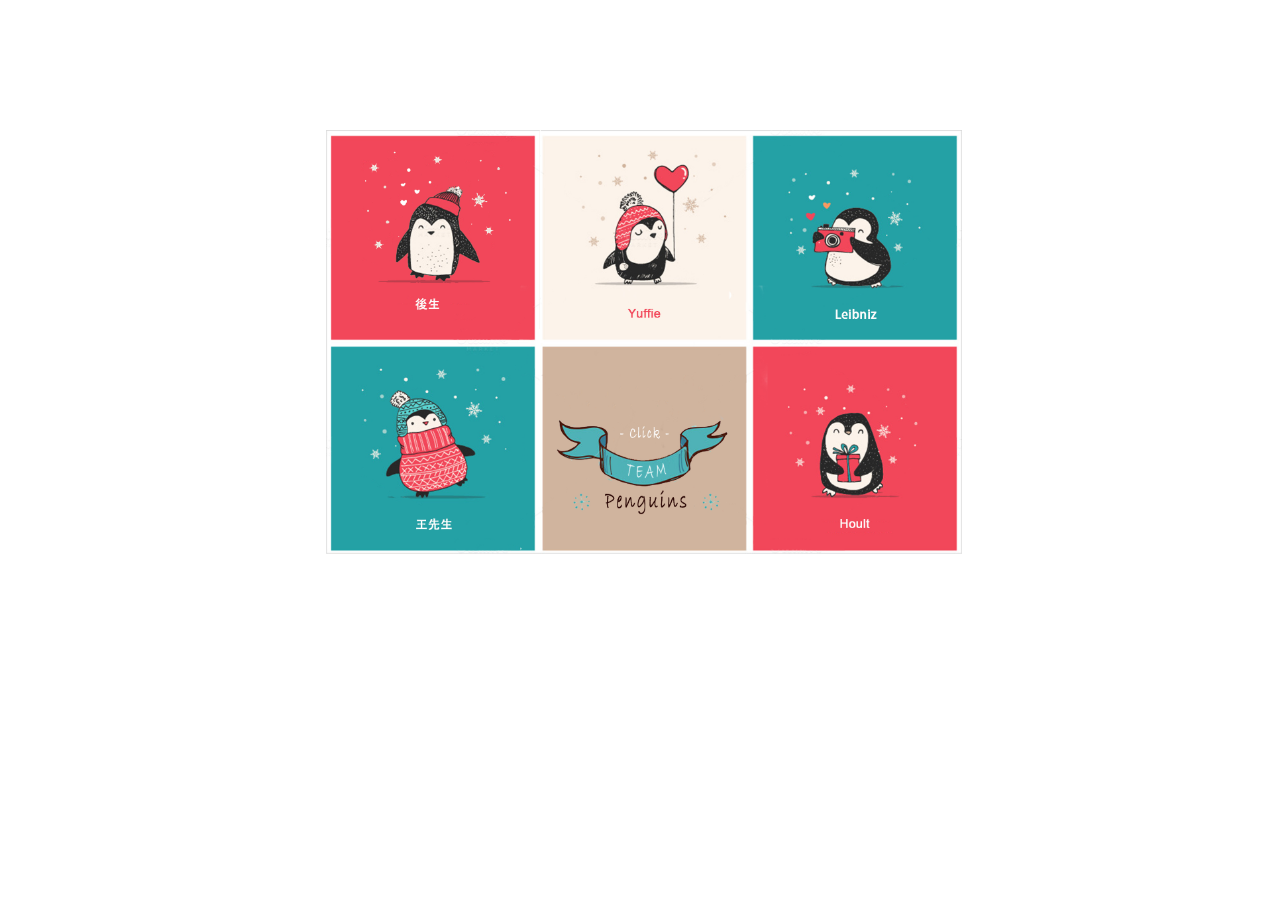
<file: index.html>
<!DOCTYPE html>
<html lang="en">
<head>
    <meta charset="UTF-8">
    <title>首页</title>
    <style>
        img{
            width:50%;
            margin:auto;
            display:block;

        }
        div{
            height:50%;
            position:absolute;
            top:50%;
            margin:-25% 0 0 0;
        }


    </style>
</head>
<body>

    <div class="index">
        <a  href="Team_info.html">
            <img  src="img/home_page.jpg"/>
        </a>
    </div>




</body>
</html>
</file>
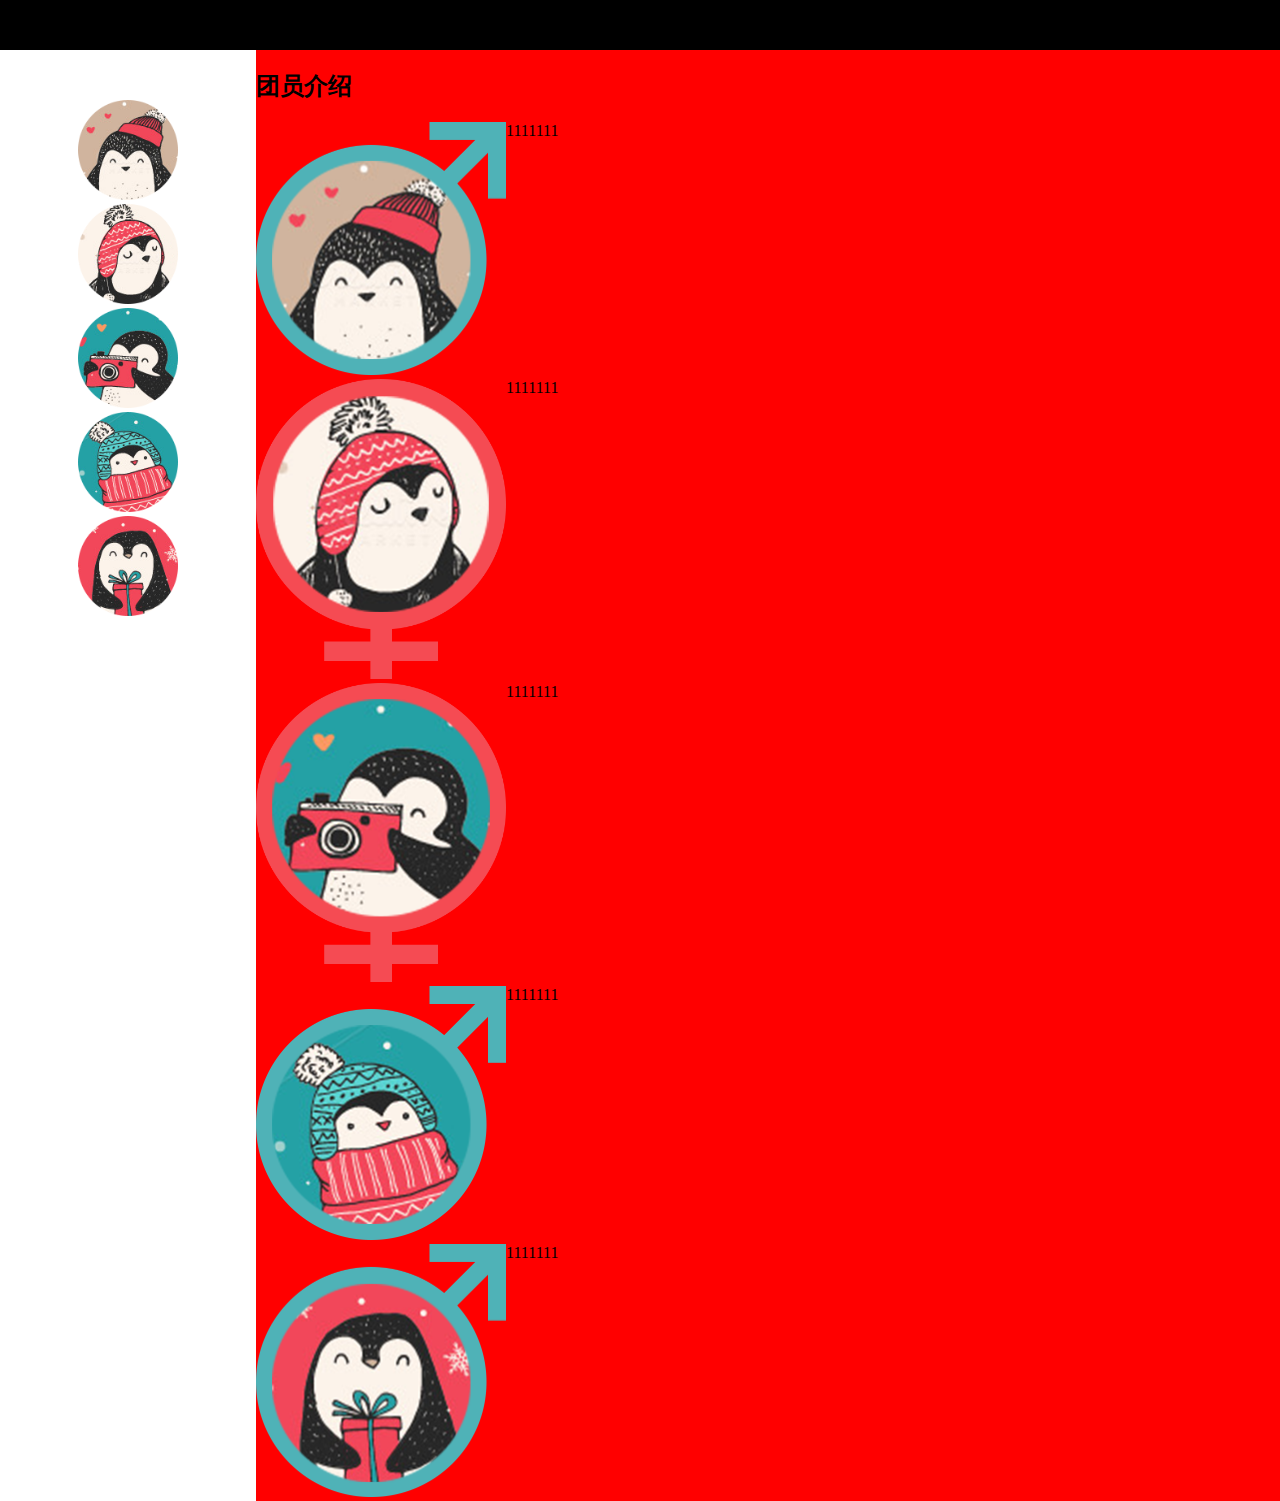
<file: Team_info.html>
<!DOCTYPE html>
<html lang="en">
<head>
    <meta charset="UTF-8">
    <title>Title</title>
    <link charset="utf-8" rel="stylesheet" href="css/yangshi.css">
</head>
<body>
    <div class="top">

    </div>
    <div class="left">
        <div class="left_0">
        </div>
        <div class="left_1">
            <a href="#hp_1" style="text-align: center">
                <img class="housheng" width= 100px  src="img/housheng.png" title="後生">
            </a>
        </div>
        <div class="left_2">
            <a href="#hp_2">
                <img class="yuffie" width= 100px  src="img/yuffie.png" title="Yuffie">
            </a>
        </div>
        <div class="left_3">
            <a href="#hp_3">
                <img class="leibniz" width= 100px  src="img/leibniz.png" title="Leibniz">
            </a>
        </div>
        <div class="left_4">
            <a href="#hp_4">
                <img class="Mr_wang" width= 100px  src="img/Mr_wang.png" title="王先生">
            </a>
        </div>
        <div class="left_5">
            <a href="#hp_5">
                <img class="Hoult" width= 100px  src="img/Hoult.png"title="Hoult">
            </a>
        </div>
    </div>
    <div class="right">
        <h2>团员介绍</h2>
        <div class="hp_1" id="hp_1">
            <div class="hp_1_1" >
                <img width="250px" src="img/housheng_hp.png">
            </div>
            <div class="hp_1_2" >
                <p>1111111</p>
            </div>
        </div>
        <h3></h3>
        <div class="hp_2" id="hp_2">
            <div class="hp_2_1">
                <img width="250px" src="img/yuffie_hp.png">
            </div>
            <div class="hp_2_2" >
                <p>1111111</p>
            </div>
        </div>
        <div class="hp_3" id="hp_3">
            <div class="hp_3_1">
                <img width="250px" src="img/leibniz_hp.png">
            </div>
            <div class="hp_3_2" >
                <p>1111111</p>
            </div>
        </div>
        <div class="hp_4" id="hp_4">
            <div class="hp_4_1">
                <img width="250px" src="img/Mr_wang_hp.png">
            </div>
            <div class="hp_4_2" >
                <p>1111111</p>
            </div>
        </div>
        <div class="hp_5" id="hp_5">
            <div class="hp_5_1">
                <img width="250px" src="img/hoult_hp.png">
            </div>
            <div class="hp_5_2" >
                <p>1111111</p>
            </div>
        </div>

    </div>

</body>
</html>
</file>
<file: css/yangshi.css>
body,div,p,a{margin:0; padding:0;text-decoration: none;}

.top{
    width:100%;
    background-color:black;
    height:50px;
    position: fixed;
    z-index: 20;
    top:0;
    left:0;
}

.top1{
    width:160px;
    height:50px;
    background-color:#000000;
    float:left;
}

.top_over1{
    width:160px;
    height:50px;
    background-color:#666666;
    float:left;
}

.top_p1{
    font-family:"Microsoft Yahei";
    font-size:20px;
    color: #FFFFFF;
    line-height:50px;
    text-align:center;
}

.top2{
    width:120px;
    height:50px;
    float:left;
}

.top_over2{
    width:120px;
    height:50px;
    background-color:#666666;
    float:left;
}

.top_p2{
    font-family:"Microsoft Yahei";
    font-size:20px;
    color: #FFFFFF;
    line-height:50px;
    text-align:center;
}

.left{
    width:20%;
    height:800px;
    background-color:white;
    float: left;
    position:fixed;
    top:50px;
    left:0px;


}
.right{
    width:80%;
    float: right;
    height:auto;
    background-color: red;
    position: absolute;
    top:50px;
    left: 20%;

}
.left_0{
    margin-left:  50%;
    position: relative;
    left: -50px;
    height: 50px;
    margin-right: 50%;
}
.left_1{
    margin-left:  50%;
    position: relative;
    left: -50px;
    margin-right: 50%;
}
.left_2{
    margin-left:  50%;
    position: relative;
    left: -50px;
    margin-right: 50%;
}
.left_3{
    margin-left:  50%;
    position: relative;
    left: -50px;
    margin-right: 50%;
}
.left_4{
    margin-left:  50%;
    position: relative;
    left: -50px;
    margin-right: 50%;
}
.left_5{
    margin-left:  50%;
    position: relative;
    left: -50px;
    margin-right: 50%;
}
.hp_1_1{
    float: left;
}
.hp_2{
    clear: both;
}
.hp_2_1{
    float: left;
}
.hp_3{
    clear: both;
}
.hp_3_1{
    float: left;
}
.hp_4{
    clear: both;
}
.hp_4_1{
    float: left;
}
.hp_5{
    clear: both;
}
.hp_5_1{
    float: left;
}

.h2{

}
</file>
